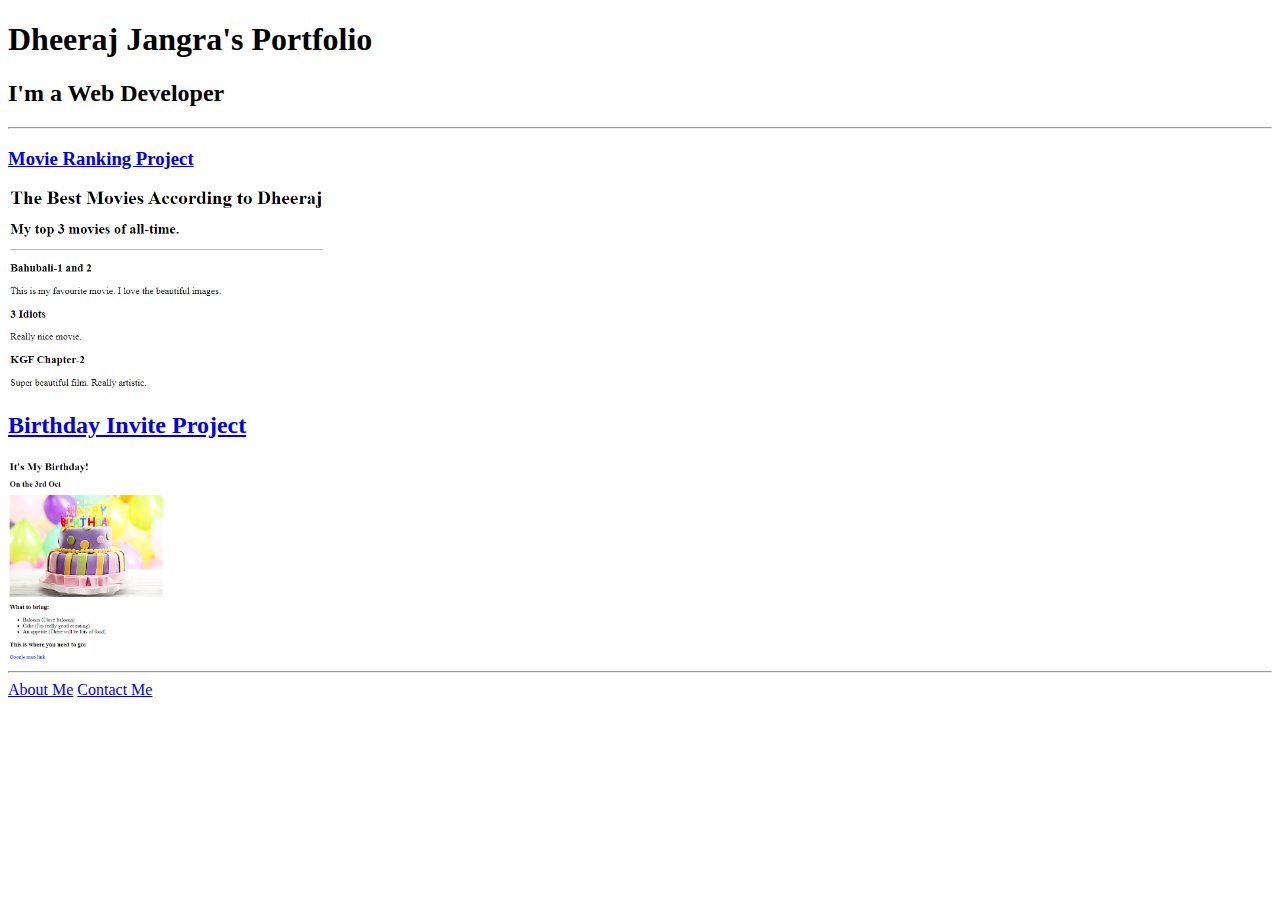
<file: index.html>
<!-- TODO 1: Create the HTML Boilerplate -->
<!DOCTYPE html>
<html lang="en">

<head>
  <meta charset="UTF-8">

  <!-- This meta tag basically just keeps our code compatible with Internet Explorer -->
  <meta http-equiv="X-UA-Compatible" content="IE=edge">
  <meta name="viewport" content="width=device-width, initial-scale=1.0">
  <title>Portfolio</title>
</head>

<body>
  <h1>Dheeraj Jangra's Portfolio</h1>
  <h2>I'm a Web Developer</h2>
  <hr>
  <h3><a href="./public/movie-ranking.html">Movie Ranking Project</a></h3>
  <img src="./assets/images/Movie-Ranker.png" alt="Movie ranking image" height="200">

  <h2><a href="./public/birthday-invite.html">Birthday Invite Project</a></h2>

  <img src="./assets/images/Birthday-image.png" alt="Birthday Invite Project" height="200">
  <hr>
  <a href="./public/about.html">About Me</a>
  <a href="./public/contact.html">Contact Me</a>
</body>

</html>
<!-- TODO 2: Add Your previous projects' HTML into the public folder -->

<!-- TODO 3: Take screenshots of your project previews and add the images to the images folder -->

<!-- TODO 4: Add titles/subtitles etc. -->

<!-- TODO 5: Add a link to the project pages -->

<!-- TODO 6: Add images to show the project previews
HINT for TODO 6: You can use the height attribute set to 200 to make the image smaller:
https://developer.mozilla.org/en-US/docs/Web/HTML/Element/img#attr-height -->

<!-- TODO 7: Add the Contact Me and About Me page links -->
</file>
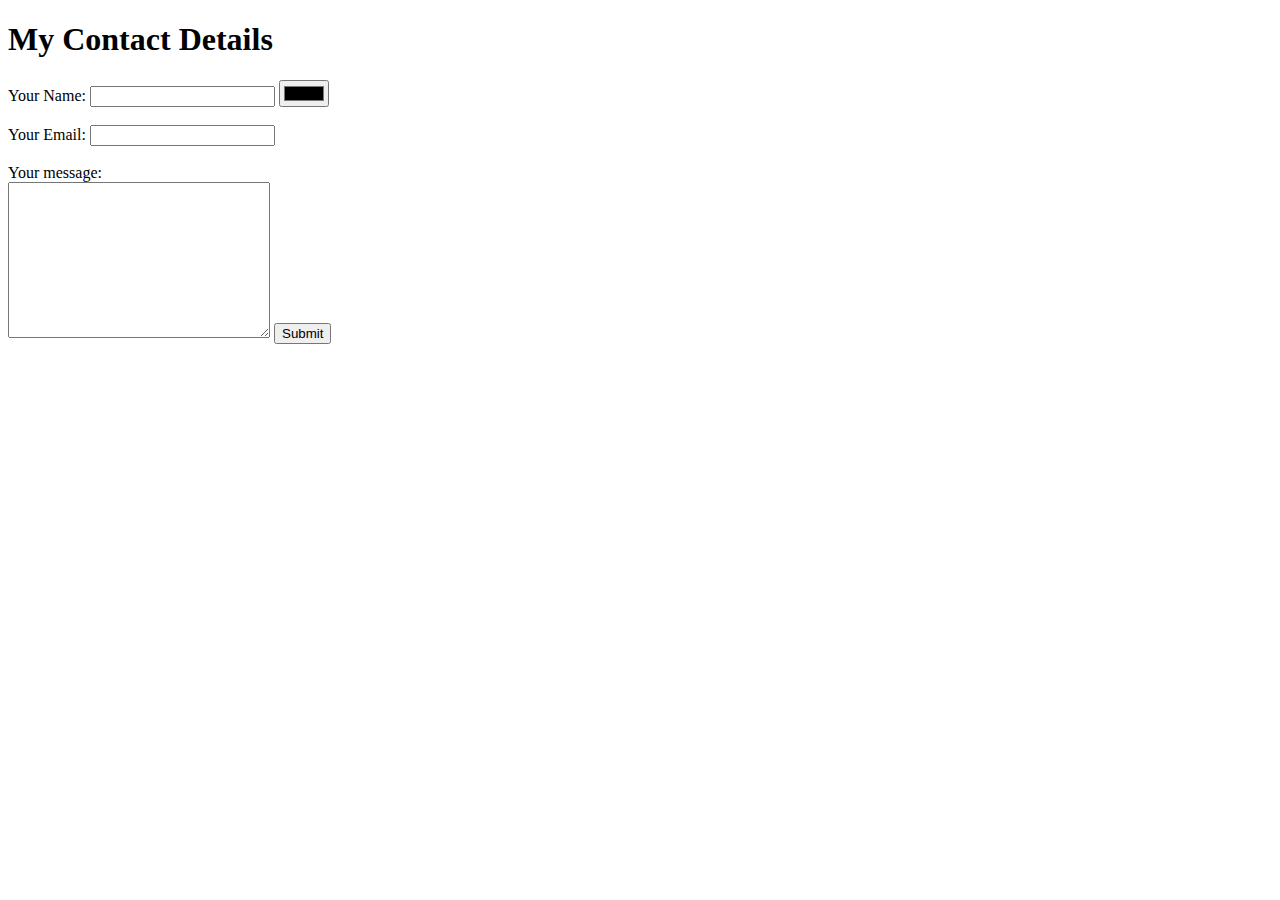
<file: contact-me.html>
<!DOCTYPE html>
<html lang="en">
<head>
    <meta charset="UTF-8">
    <meta http-equiv="X-UA-Compatible" content="IE=edge">
    <meta name="viewport" content="width=device-width, initial-scale=1.0">
    <title>Contact Me</title>
</head>
<body>
    <h1>My Contact Details</h1>
    <form action="mailto:dheerajjangra003@gmail.com" method="post" enctype="text/plain">
        <label for="">Your Name:</label>
        <input type="text" name="yourname">
        <input type="color"><br><br>
        <label for="">Your Email:</label>
        <input type="email" value="" name="youremail"><br><br>
        <label for="">Your message:</label><br>
        <textarea name="yourmessage" id="" cols="30" rows="10"></textarea>
        <!-- <label for="">Choose a file:</label>
        <input type="file"><br>
        <label for="">Date:</label>
        <input type="date"><br>
        <input type="radio"><br>
        <input type="Range"><br>
        <label for="cars">Choose a car:</label>
<select name="cars" id="cars">
    <option value="volvo">volvo</option>
    <option value="saab">saab</option>
    <option value="fiat">fiat</option>
    <option value="audi">audi</option>
</select>
<br>
<button onclick="alert('Hii')">click me</button> -->
        <input type="Submit">
    </form>
</body>
</html>
</file>
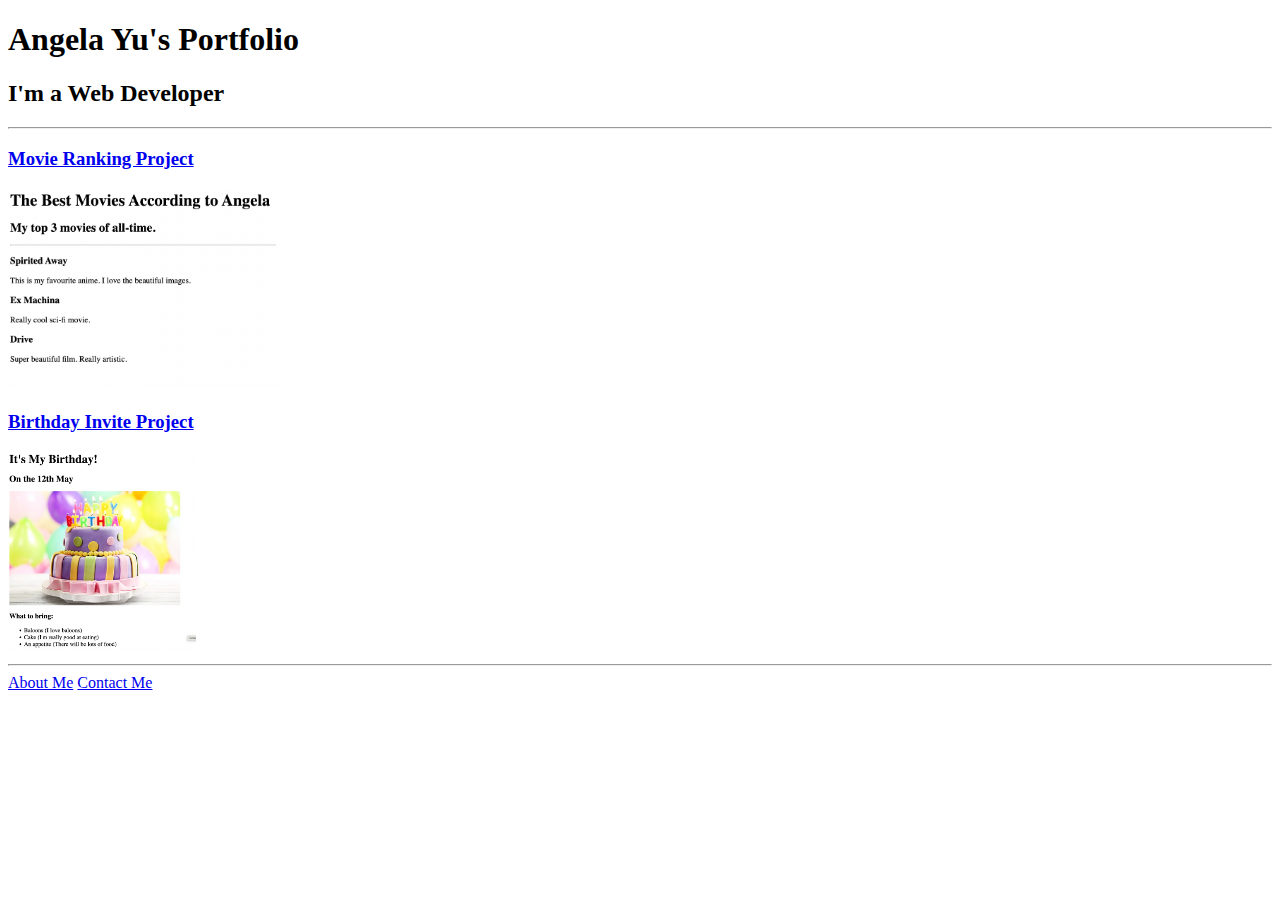
<file: solution.html>
<!DOCTYPE html>
<html lang="en">

<head>
  <meta charset="UTF-8">
  <title>Angela's Portfolio</title>
</head>

<body>
  <h1>Angela Yu's Portfolio</h1>
  <h2>I'm a Web Developer</h2>
  <hr />
  <h3><a href="./public/movie-ranking.html">Movie Ranking Project</a></h3>
  <img src="./assets/images/movie-ranking.png" height="200" alt="movie ranking project preview"/>
  <h3><a href="./public/birthday-invite.html">Birthday Invite Project</a></h3>
  <img src="./assets/images/birthday-invite.png" height="200" alt="birthday invite project preview"/>
  <hr />
  <a href="./public/about.html">About Me</a>
  <a href="./public/contact.html">Contact Me</a>
</body>

</html>
</file>
